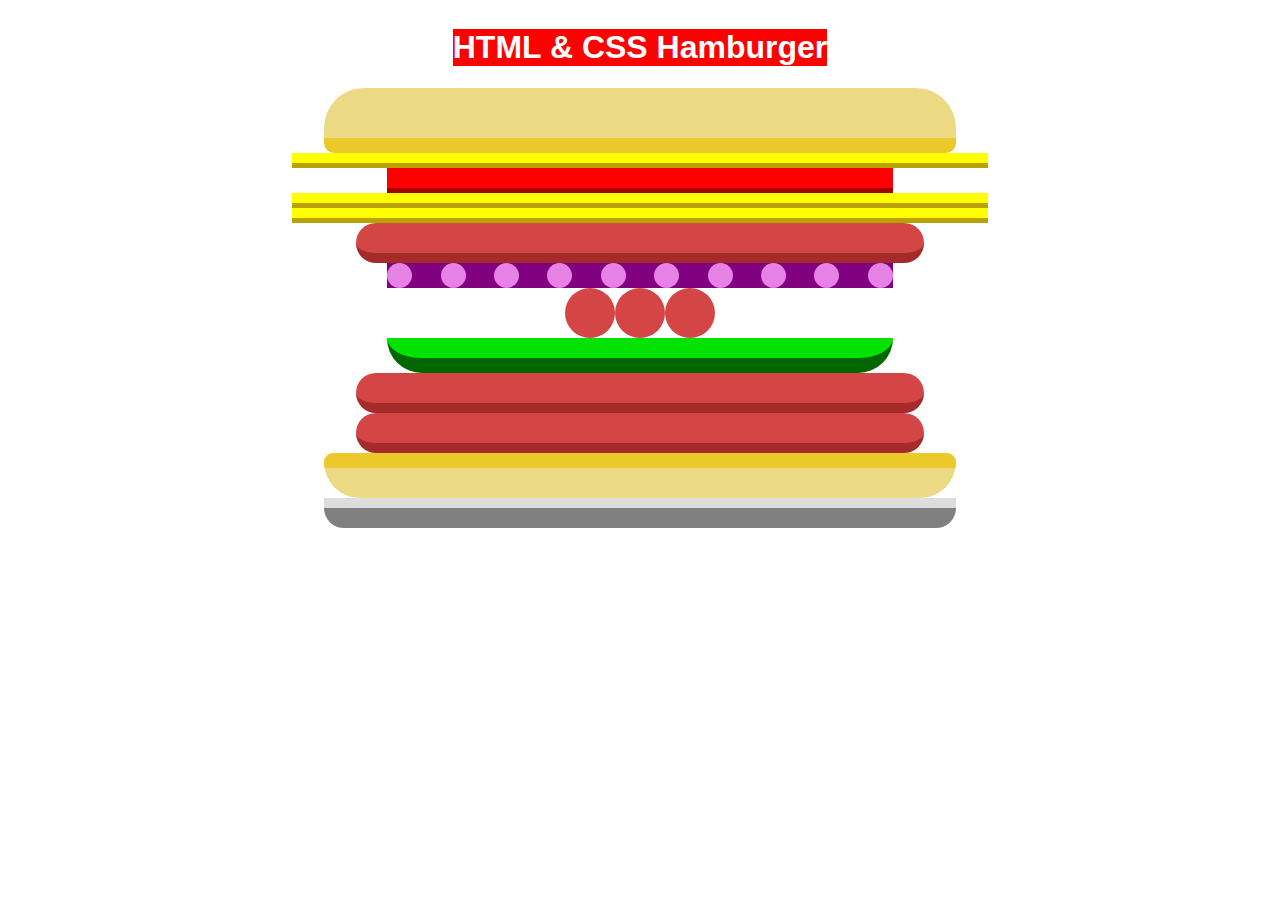
<file: index.html>
<!DOCTYPE html>
<html lang="en">

<head>
    <meta charset="UTF-8">
    <meta name="viewport" content="width=device-width, initial-scale=1.0">
    <title>Document</title>
    <link rel="stylesheet" href="style.css">
</head>

<body>
    <main class="container">
        <h1 id="title">HTML & CSS Hamburger</h1>
        <section id="top"></section>
        <section class="cheese"></section>
        <section class="tomato"></section>
        <section class="cheese"></section>
        <section class="cheese"></section>
        <section class="meat"></section>
        <section class="onion">
            <span></span>
            <span></span>
            <span></span>
            <span></span>
            <span></span>
            <span></span>
            <span></span>
            <span></span>
            <span></span>
            <span></span>
        </section>
        <section class="meat-balls">
            <span></span>
            <span></span>
            <span></span>
        </section>
        <section class="cucumber"></section>
        <section class="meat"></section>
        <section class="meat"></section>
        <section id="bottom"></section>
        <section class="plate"></section>
    </main>
</body>

</html>
</file>
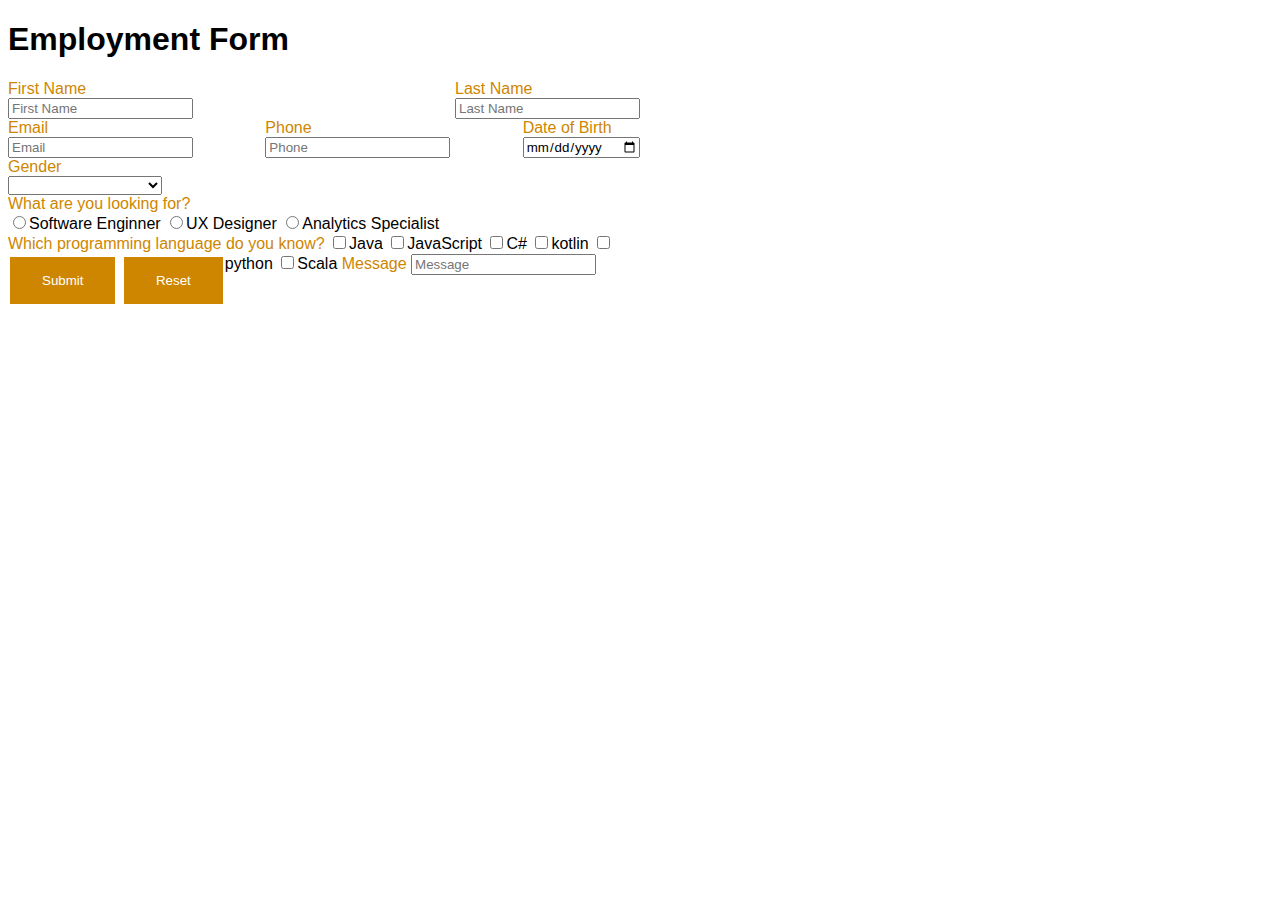
<file: zadanie 2/index.html>
<!DOCTYPE html>
<html lang="en">

<head>
    <meta charset="UTF-8">
    <meta name="viewport" content="width=device-width, initial-scale=1.0">
    <title>Document</title>
    <link rel="stylesheet" href="style.css">
</head>

<body>
    <main class="formularz">
        <h1>Employment Form</h1>
        <form>
            <section class="names">
                <section class="firstname">
                    <span>First Name</span><br>
                    <input type="text" name="firstName" placeholder="First Name"><br>
                </section>
                <section class="lastname">
                    <span>Last Name</span><br>
                    <input type="text" name="lastName" placeholder="Last Name">
                </section>
            </section>
            <section class="emailphonedate">
                <section class="email">
                    <span>Email</span><br>
                    <input type="email" name="email" placeholder="Email">
                </section>
                <section class="phone">
                    <span>Phone</span><br>
                    <input type="tel" name="phone" placeholder="Phone">
                </section>
                <section class="date">
                    <span>Date of Birth</span><br>
                    <input type="date" name="dateOfBirth" placeholder="Date of Birth">
                </section>
            </section>
                    
            
                    
            

                <section class="gender">
                    <span>Gender</span><br>
                    <select>
                        <option hidden disabled selected value></option>
                        <option>Male</option>
                        <option>Female</option>
                        <option>Boeing AH-64 Apache</option>
                    </select>
                </section>

                <section class="job">
                    <span>What are you looking for?</span><br>
                    <input type="radio" name="lookingFor" value="SoftwareEnginner">Software Enginner
                    <input type="radio" name="lookingFor" value="UXDesigner">UX Designer
                    <input value="AnalyticsSpecialist" type="radio" name="lookingFor">Analytics Specialist
                </section>

                <selection class="language">
                    <span>Which programming language do you know?</span>
                    <input type="checkbox" name="programingLanguage" value="Java">Java
                    <input type="checkbox" name="programingLanguage" value="JavaScript">JavaScript
                    <input type="checkbox" name="programingLanguage" value="c#">C#
                    <input type="checkbox" name="programingLanguage" value="kotlin">kotlin
                    <input type="checkbox" name="programingLanguage" value="python">python
                    <input type="checkbox" name="programingLanguage" value="Scala">Scala
                </selection>
            <selection class="message">
                <span>Message</span>
                <input type="text-field" name="message" placeholder="Message" width="500px" height="100px">
            </selection>
            <selection class="przyciski">
                <input type="submit" value="Submit">
                <input type="reset" value="Reset">
            </selection>

        </form>
    </main>
</body>

</html>
</file>
<file: style.css>
* {
    font-family: Arial, Helvetica, sans-cheeseif
}
.container {
    display: flex;
    flex-direction: column;
    align-items: center;
}

#title {
    background-color: red;
    color: white;
}

#top {
    width: 50%;
    height: 50px;
    background-color: rgb(236, 217, 131);
    border-bottom: 15px solid rgb(236, 201, 42);
    border-radius: 40px 40px 10px 10px;

}

.cheese {
    width: 55%;
    height: 10px;
    background-color: yellow;
    border-bottom: 5px solid rgb(188, 161, 3);
}
.tomato{
    width: 40%;
    height: 20px;
    background-color: red;
    border-bottom: 5px solid rgb(164, 0, 0);
}

.meat {
    width: 45%;
    height: 30px;
    background-color: rgb(212, 69, 69);
    border-bottom: 10px solid brown;
    border-radius: 50px;
}

.onion {
    width: 40%;
    height: 25px;
    background-color: purple;
    justify-content: space-between;
    display: flex;
}
.onion span
{
    height: 25px;
    width: 25px;
    background-color: rgb(230, 130, 230);
    border-radius: 50%;
    display: inline-block;
}

.meat-balls
{
    display: flex;
}

.meat-balls span
{
    display: inline-block;
    width: 50px;
    height: 50px;
    background-color: rgb(212, 69, 69);
    border-radius: 50%;   
}

.cucumber {
    width: 40%;
    height: 20px;
    background-color: rgb(3, 226, 3);
    border-bottom: 15px solid rgb(0, 102, 0);
    border-radius: 0px 0px 35px 35px;
}

#bottom {
    width: 50%;
    height: 30px;
    background-color: rgb(236, 217, 131);
    border-top: 15px solid rgb(236, 201, 42);
    border-radius: 10px 10px 40px 40px;

}

.plate {
    background-color: grey;
    border-top : 10px solid rgb(221, 221, 221);
    border-radius: 0px 0px 20px 20px;
    width: 50%;
    height: 20px;
}
</file>
<file: zadanie 2/style.css>
* {
    font-family: helvetica;
    box-sizing: border-box;
}

form {
    width: 50%;
}

span {
    color: rgb(206, 134, 0);
}

.input {
    float: left;
    flex-wrap: wrap;
}

.etap {
    float: left;
    clear: both;
}

.names
{
    display: flex;
    flex-wrap: wrap;
    justify-content: space-between;
    align-items: center;
}
.emailphonedate
{
    display: flex;
    flex-wrap: wrap;
    justify-content: space-between;
    align-items: center;
    
}
.firstname .lastname
{
    width: 50%;
}

.email .phone .date {
    width: 30%;
}

input[type=submit],
input[type=reset] {
    background-color: rgb(206, 134, 0);
    border: none;
    color: white;
    padding: 16px 32px;
    text-decoration: none;
    margin: 4px 2px;
    cursor: pointer;
}

.przyciski
{
    clear:both;
    float:left;
}
</file>
